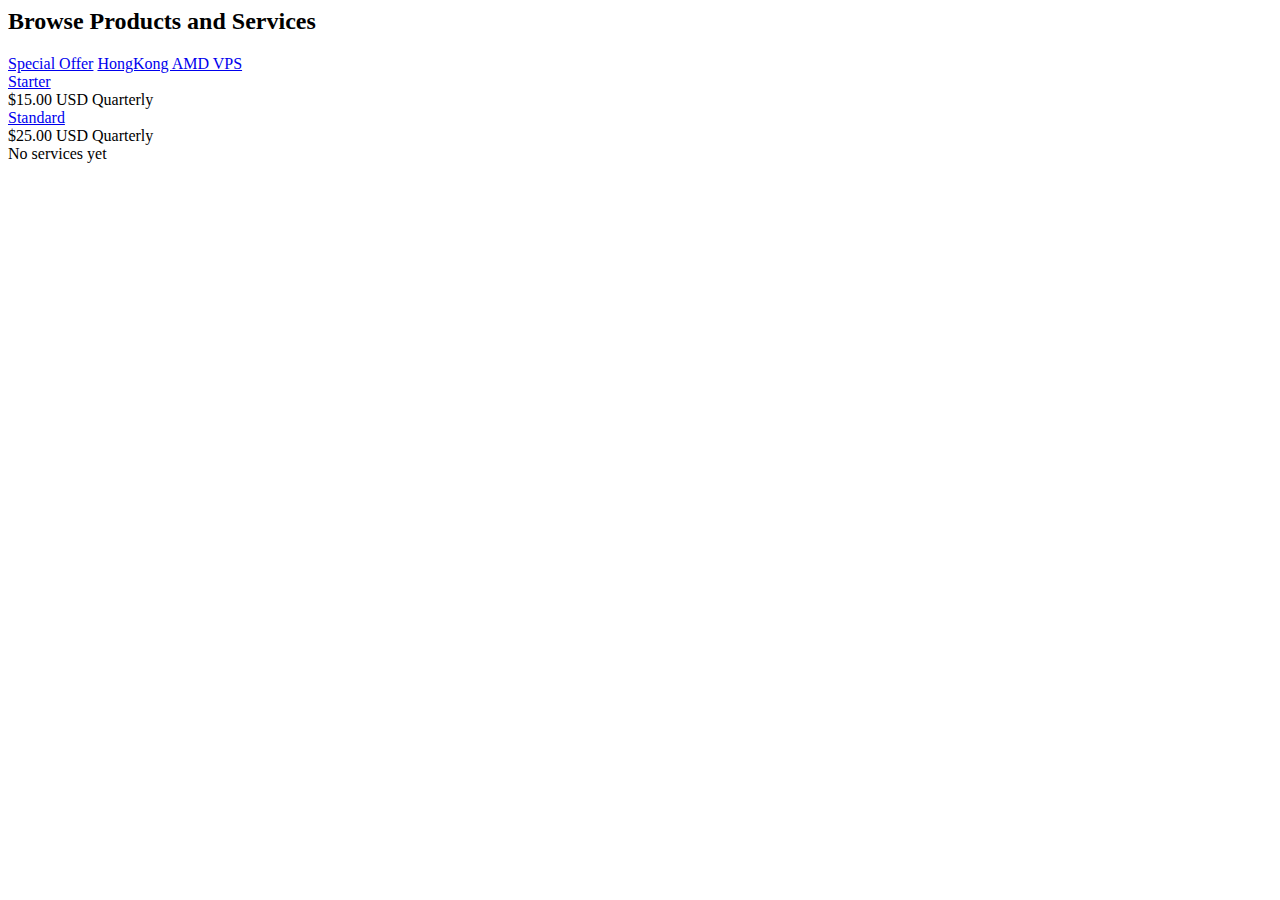
<file: tests/fixtures/hostbill_category_generic_with_products.html>
<html>
  <body>
    <h2>Browse Products and Services</h2>
    <a href="/index.php?/cart/special-offer/">Special Offer</a>
    <a href="/index.php?/cart/hongkong-amd-vps/">HongKong AMD VPS</a>
    <div class="product-box">
      <a href="/index.php?/cart/&action=add&id=18">Starter</a>
      <div>$15.00 USD Quarterly</div>
    </div>
    <div class="product-box">
      <a href="/index.php?/cart/&action=add&id=19">Standard</a>
      <div>$25.00 USD Quarterly</div>
    </div>
    <div class="empty-state">No services yet</div>
  </body>
</html>
</file>
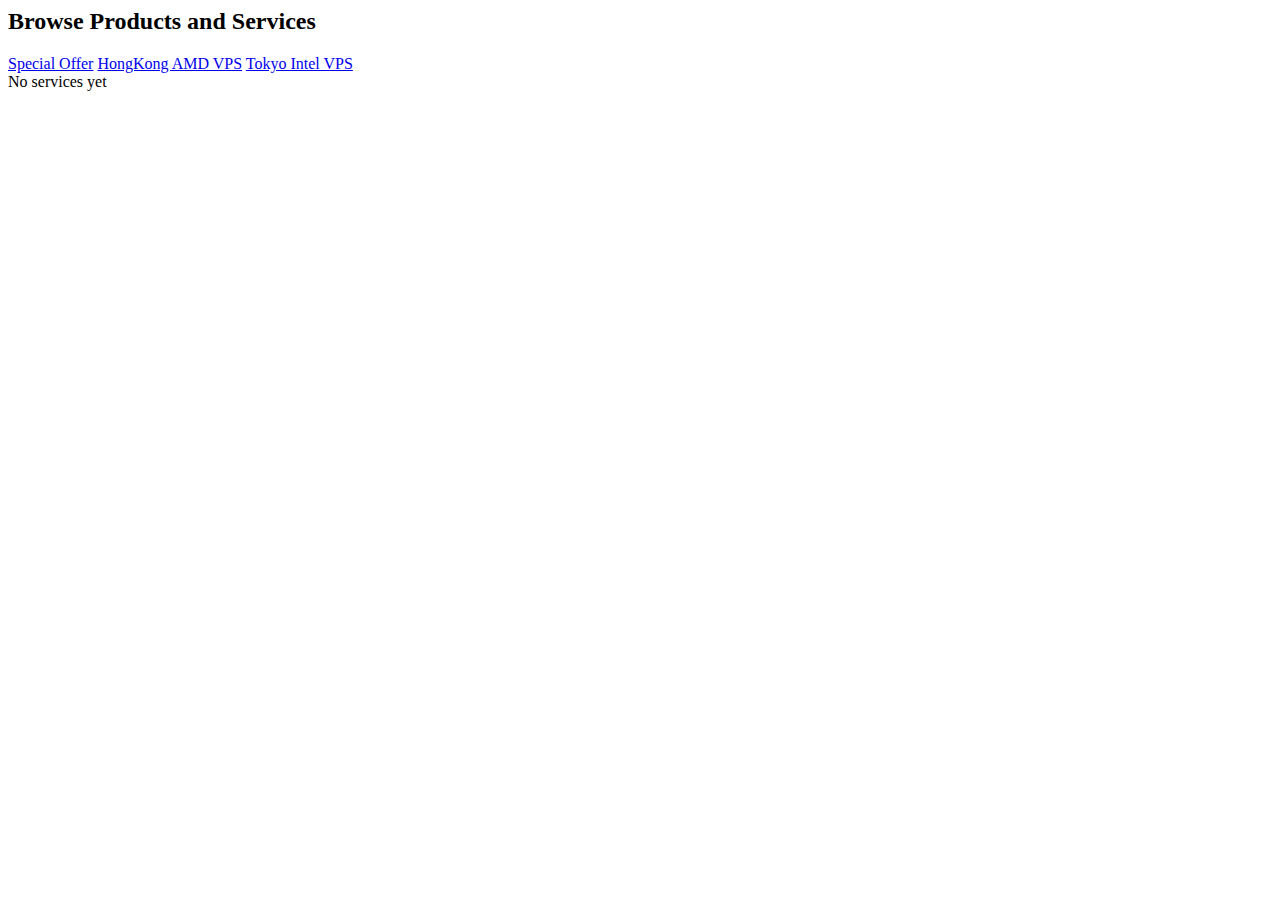
<file: tests/fixtures/hostbill_category_navigation_only_no_services.html>
<html>
  <body>
    <h2>Browse Products and Services</h2>
    <a href="/index.php?/cart/special-offer/">Special Offer</a>
    <a href="/index.php?/cart/hongkong-amd-vps/">HongKong AMD VPS</a>
    <a href="/index.php?/cart/tokyo-intel-vps/">Tokyo Intel VPS</a>
    <div class="empty-state">No services yet</div>
  </body>
</html>
</file>
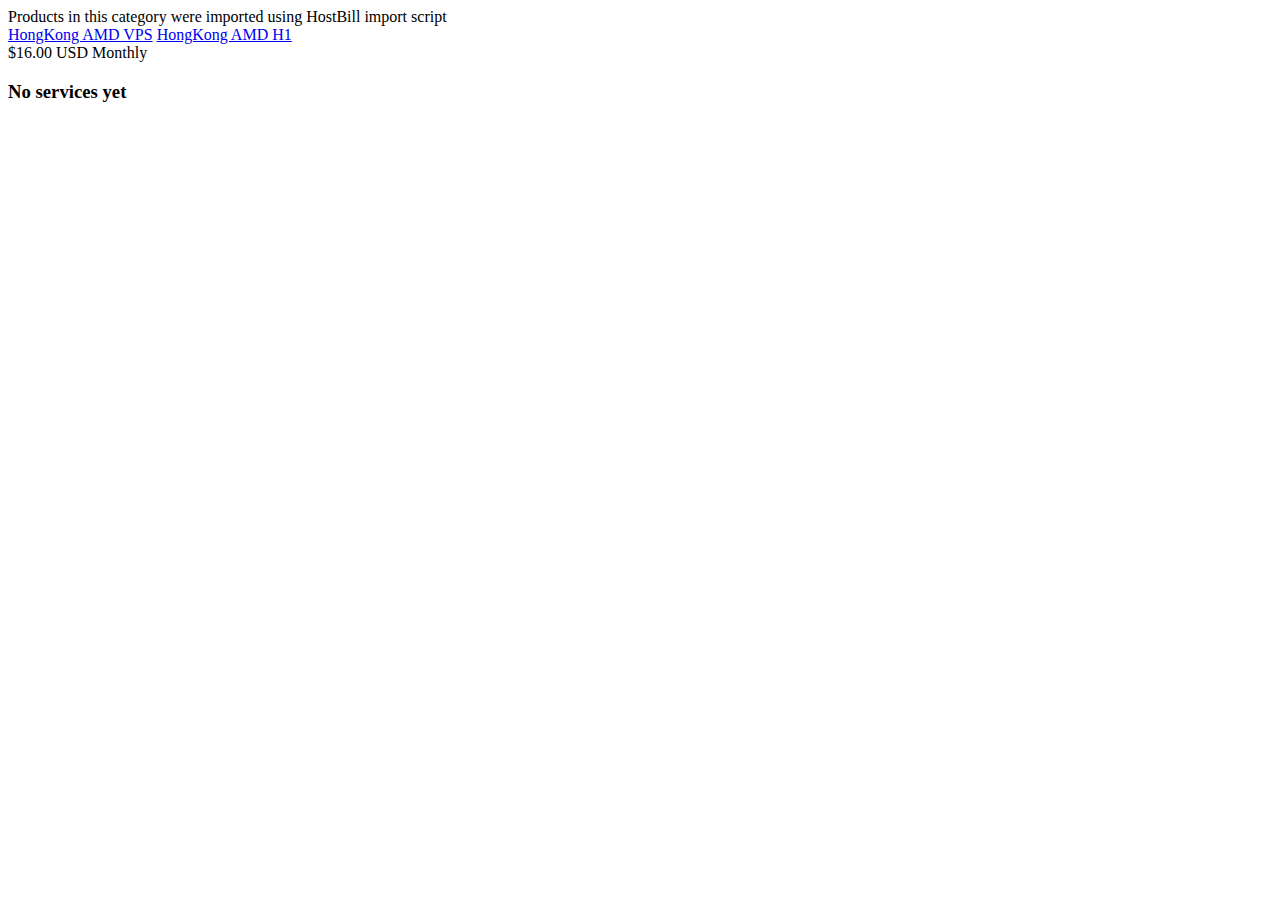
<file: tests/fixtures/hostbill_category_with_no_services.html>
<html>
  <body>
    <noscript>
      <div class="badbrowser-wrapper">
        <h1>To work with the site requires support for JavaScript and Cookies.</h1>
      </div>
    </noscript>
    <section>
      <div class="category-description">
        Products in this category were imported using HostBill import script
      </div>
      <a href="index.php?/cart/hongkong-amd-vps/">HongKong AMD VPS</a>
      <a href="/index.php?/cart/&action=add&id=117">HongKong AMD H1</a>
      <div class="pricing">$16.00 USD Monthly</div>
    </section>
    <div class="text-center">
      <h3>No services yet</h3>
    </div>
  </body>
</html>
</file>
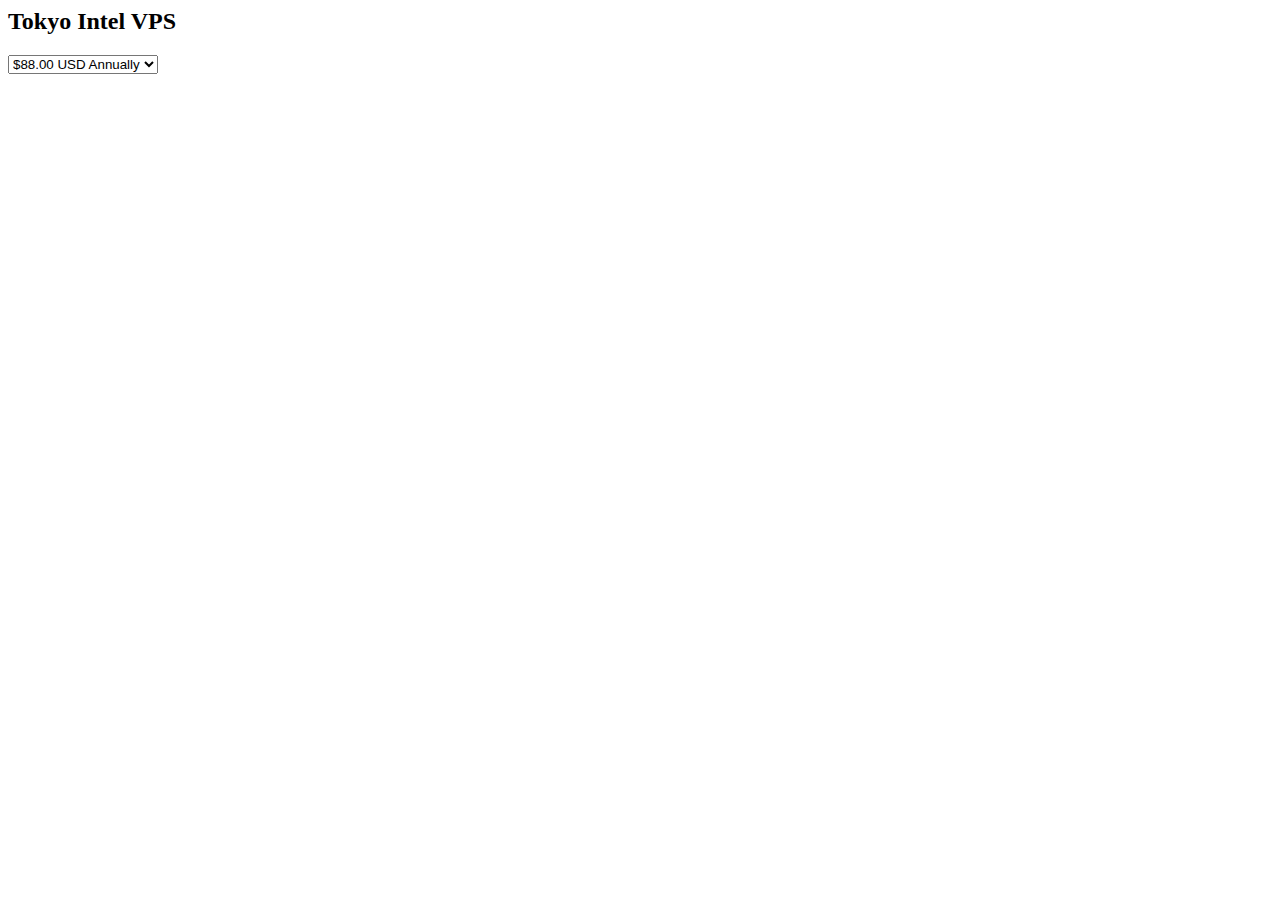
<file: tests/fixtures/hostbill_in_stock.html>
﻿<html><body>
<form>
  <input type="hidden" name="action" value="add" />
  <input type="hidden" name="id" value="122" />
</form>
<h2>Tokyo Intel VPS</h2>
<select name="cycle"><option>$88.00 USD Annually</option></select>
</body></html>
</file>
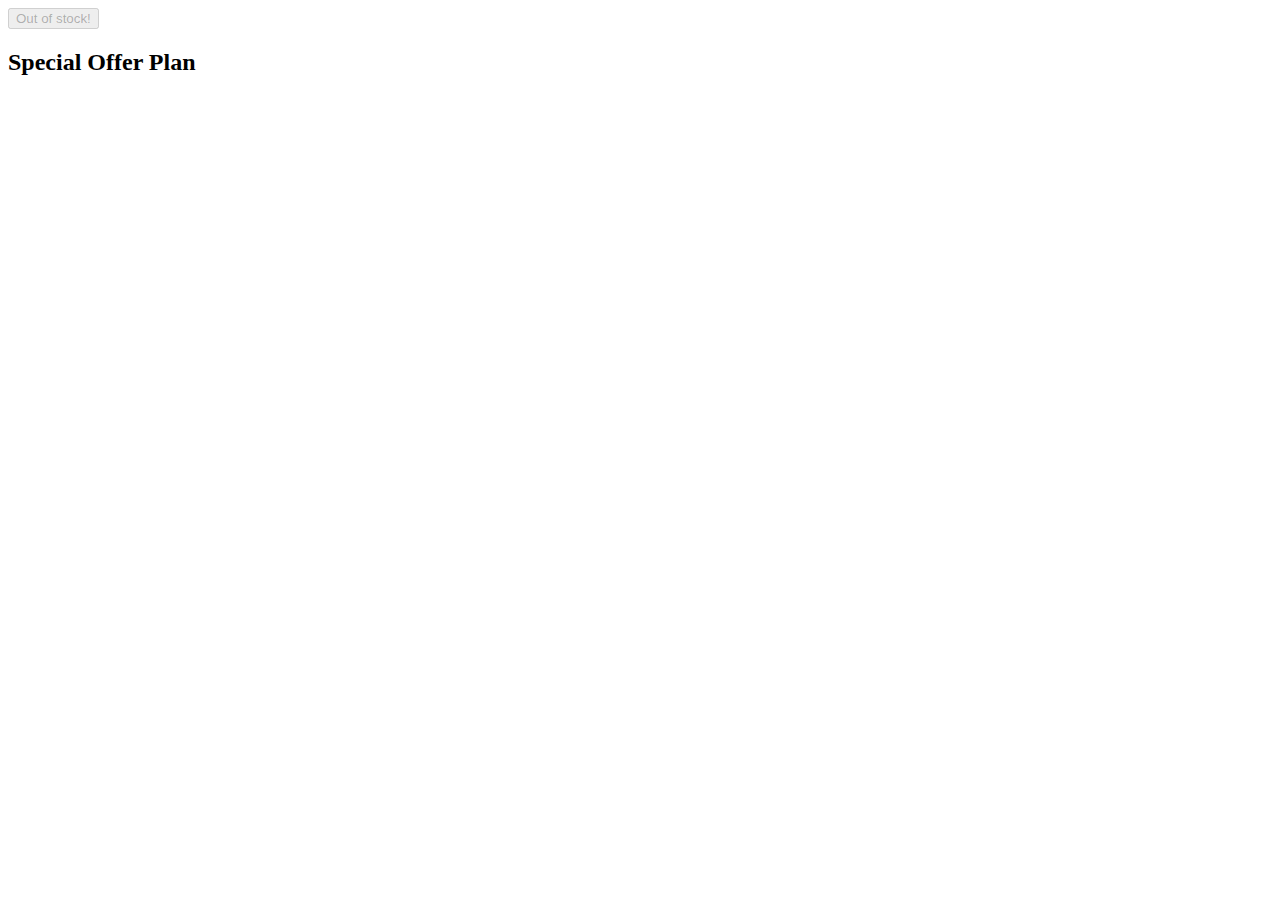
<file: tests/fixtures/hostbill_out_of_stock.html>
﻿<html><body>
<script>
var errors = ["Special plan is currently out of stock"];
</script>
<button type="submit" class="btn disabled" disabled="disabled">Out of stock!</button>
<h2>Special Offer Plan</h2>
</body></html>
</file>
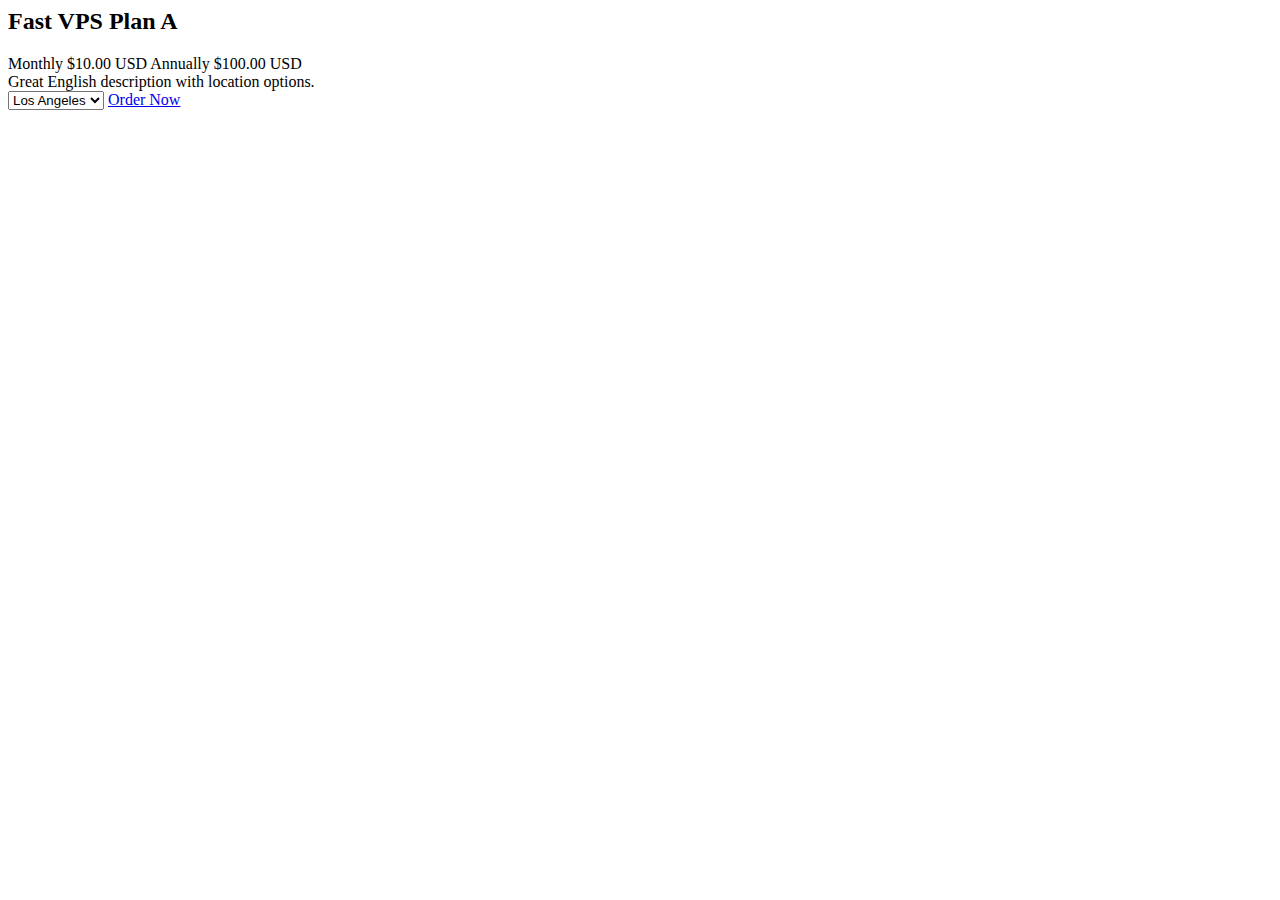
<file: tests/fixtures/whmcs_in_stock.html>
﻿<html><body>
<h2 class="product-title">Fast VPS Plan A</h2>
<div id="sectionCycles">Monthly $10.00 USD Annually $100.00 USD</div>
<div class="product-info">Great English description with location options.</div>
<select name="location"><option>Los Angeles</option><option>Tokyo</option></select>
<a href="/store/cat-a/plan-a">Order Now</a>
</body></html>
</file>
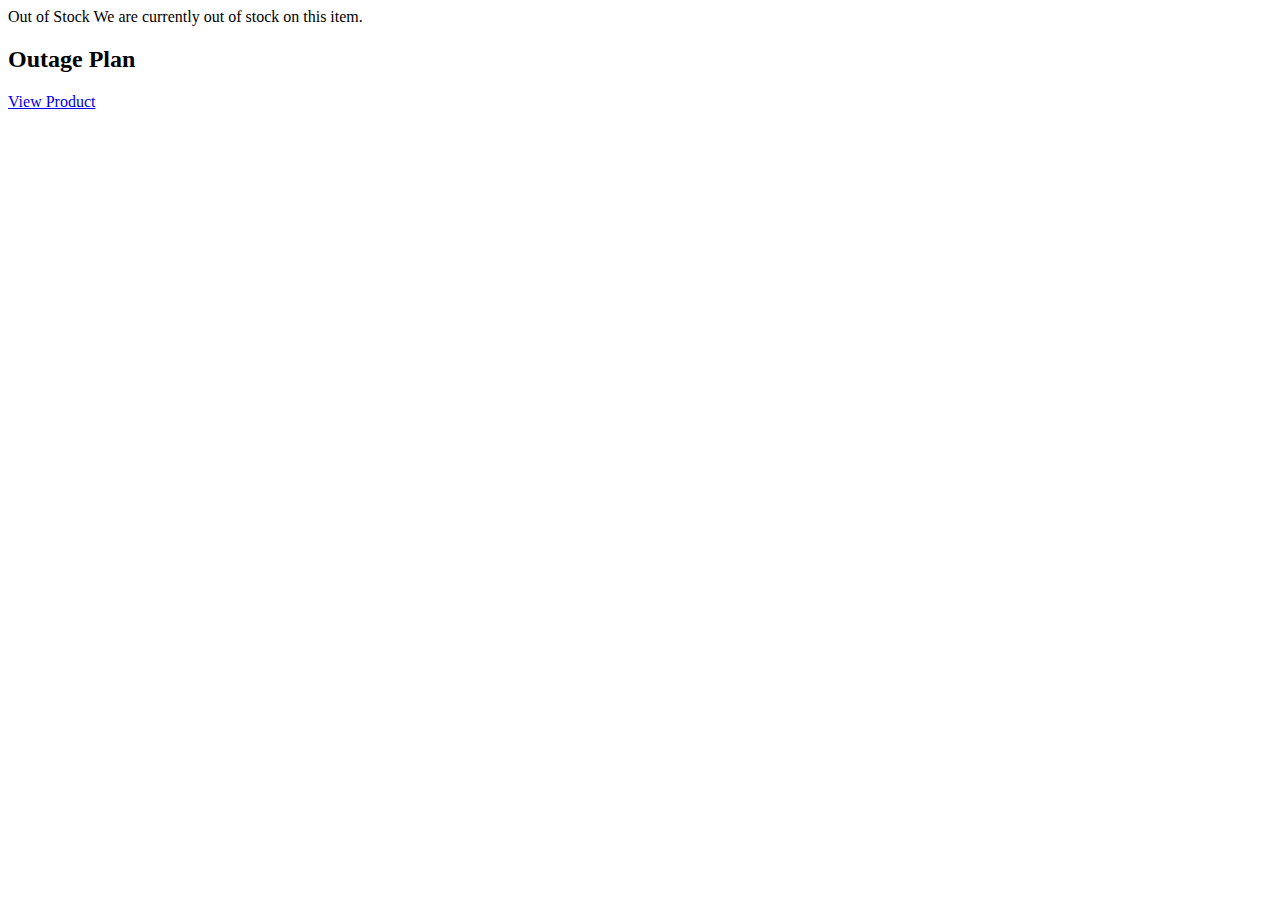
<file: tests/fixtures/whmcs_out_of_stock.html>
﻿<html><body>
<div class="message message-danger">Out of Stock We are currently out of stock on this item.</div>
<h2>Outage Plan</h2>
<a href="/store/cat-a/outage-plan">View Product</a>
</body></html>
</file>
